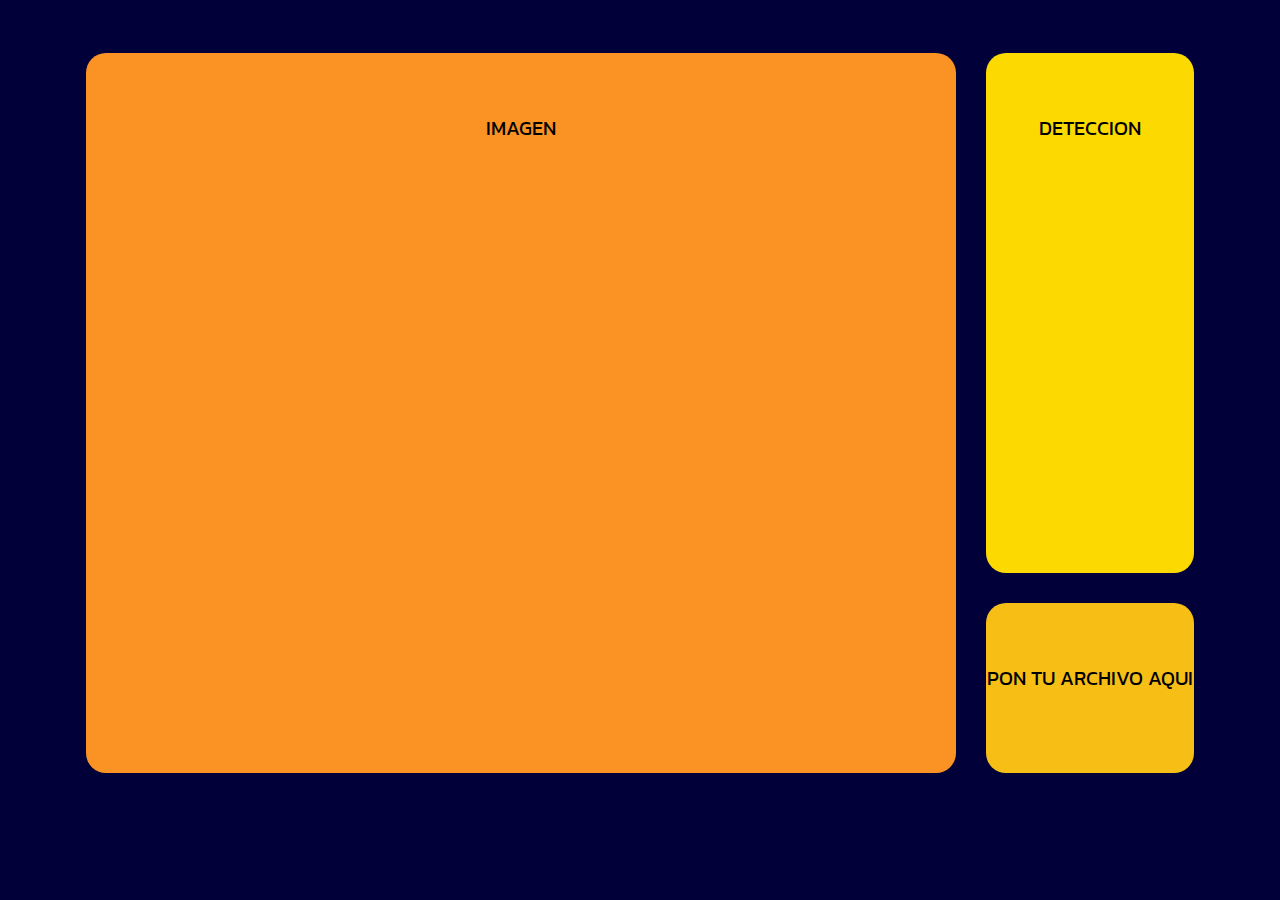
<file: Proyecto para kodland/index.html>
<!DOCTYPE html>
<html lang="en">
<head>
    <meta charset="UTF-8">
    <meta name="viewport" content="width=device-width, initial-scale=1.0">
    <link rel="stylesheet" href="style.css">
    <title>Document</title>
</head>
<body>
    <div class="container">
        <div class="caja c1">IMAGEN</div>
        <div class="caja c2">DETECCION</div>
        <div class="caja c3">PON TU ARCHIVO AQUI</div>
    </div> 
</body>
</html>
</file>
<file: Proyecto para kodland/style.css>
@import url('https://fonts.googleapis.com/css2?family=Kanit&display=swap');

body {
    background-color: #010038;
}

.container {
    display: grid;
    width: 90%;
    margin: auto auto;
    padding: 30px;
    grid-template-columns: 900px auto;
    grid-template-rows: 550px 200px auto;
    justify-content:stretch;
}

.caja{
    font-family: 'Kanit', sans-serif;
        /*width: 150px;
    height: 150px;*/
    background-color: antiquewhite;
    margin: 15px;
    border-radius: 20px;
    text-align: center;
    line-height: 150px;
    font-size: 20px;}
    

.c1{
    grid-row: 1/4;
    background-color: #FB9224; }

.c2{ 
    grid-row: 2/1;
    background-color: #FCD900; }
    
.c3{ 
    grid-row: 2/5;
    background-color: #F7BE16; }
</file>
